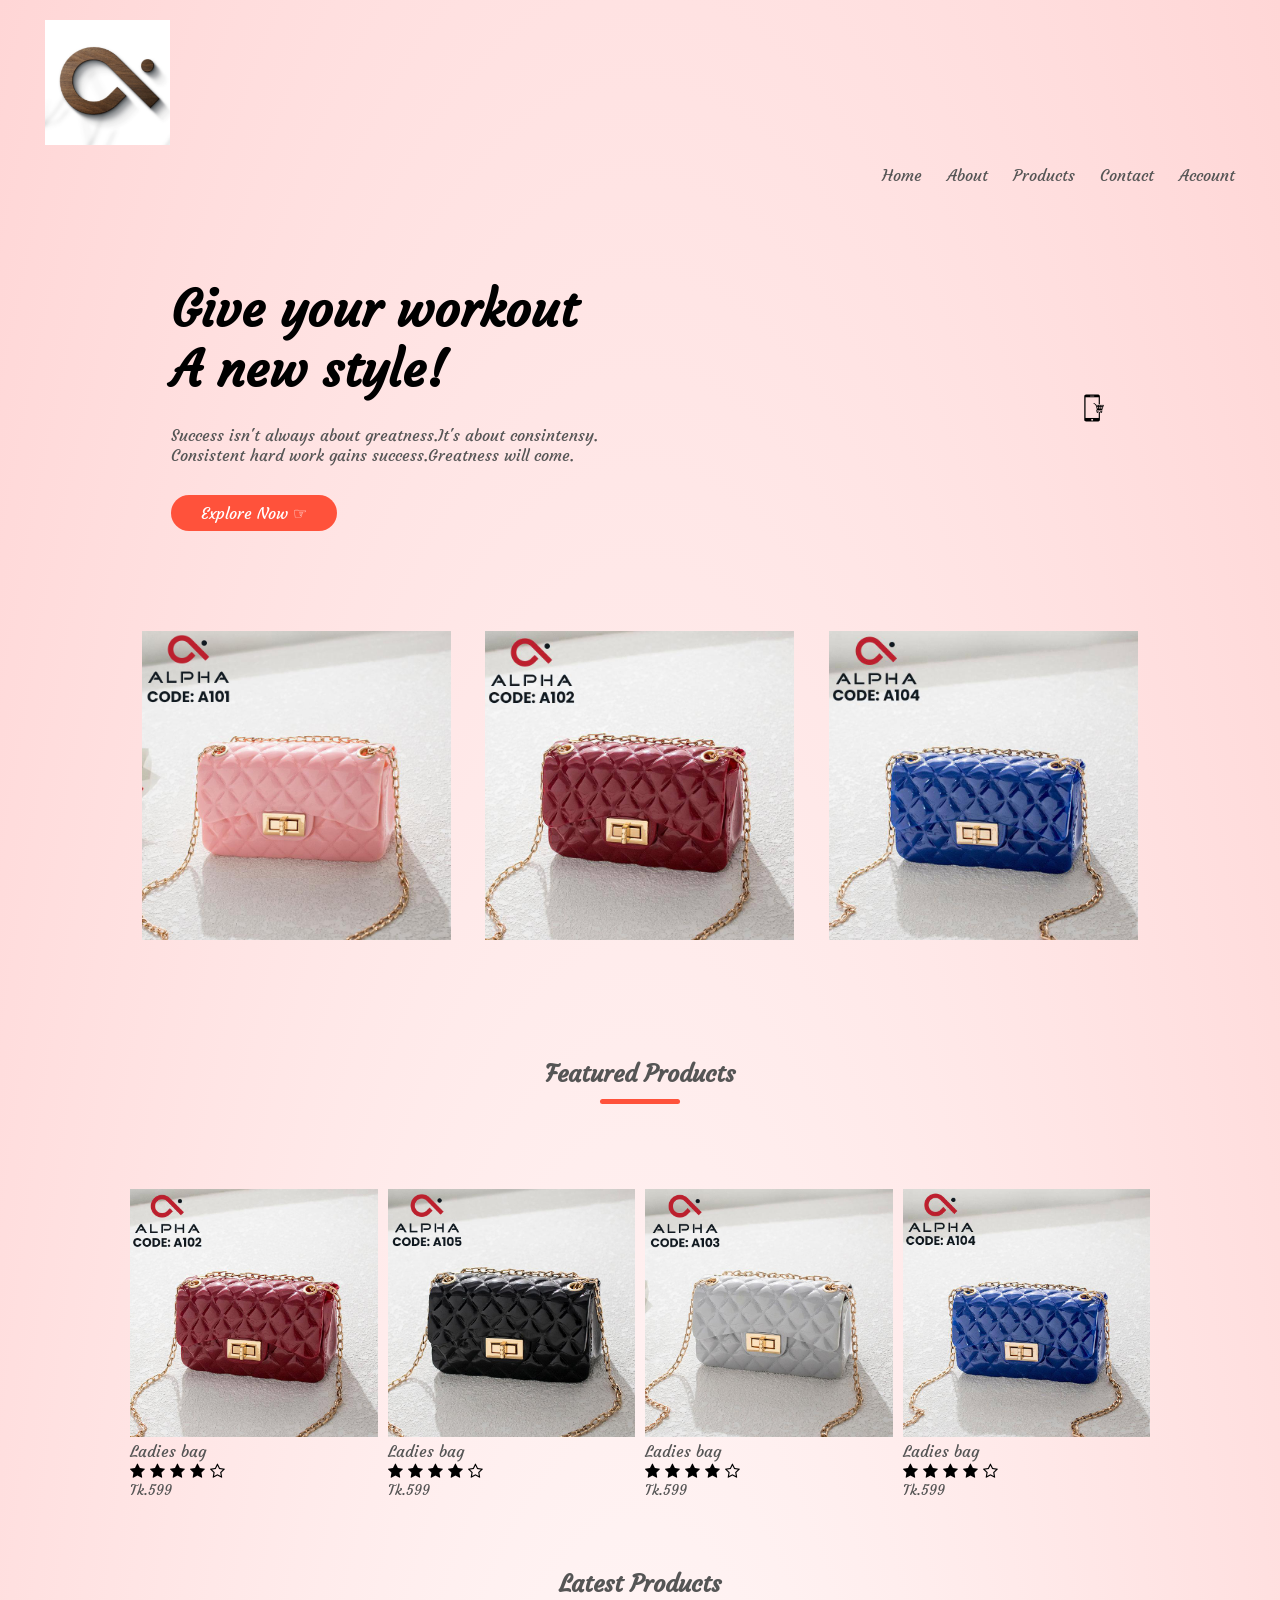
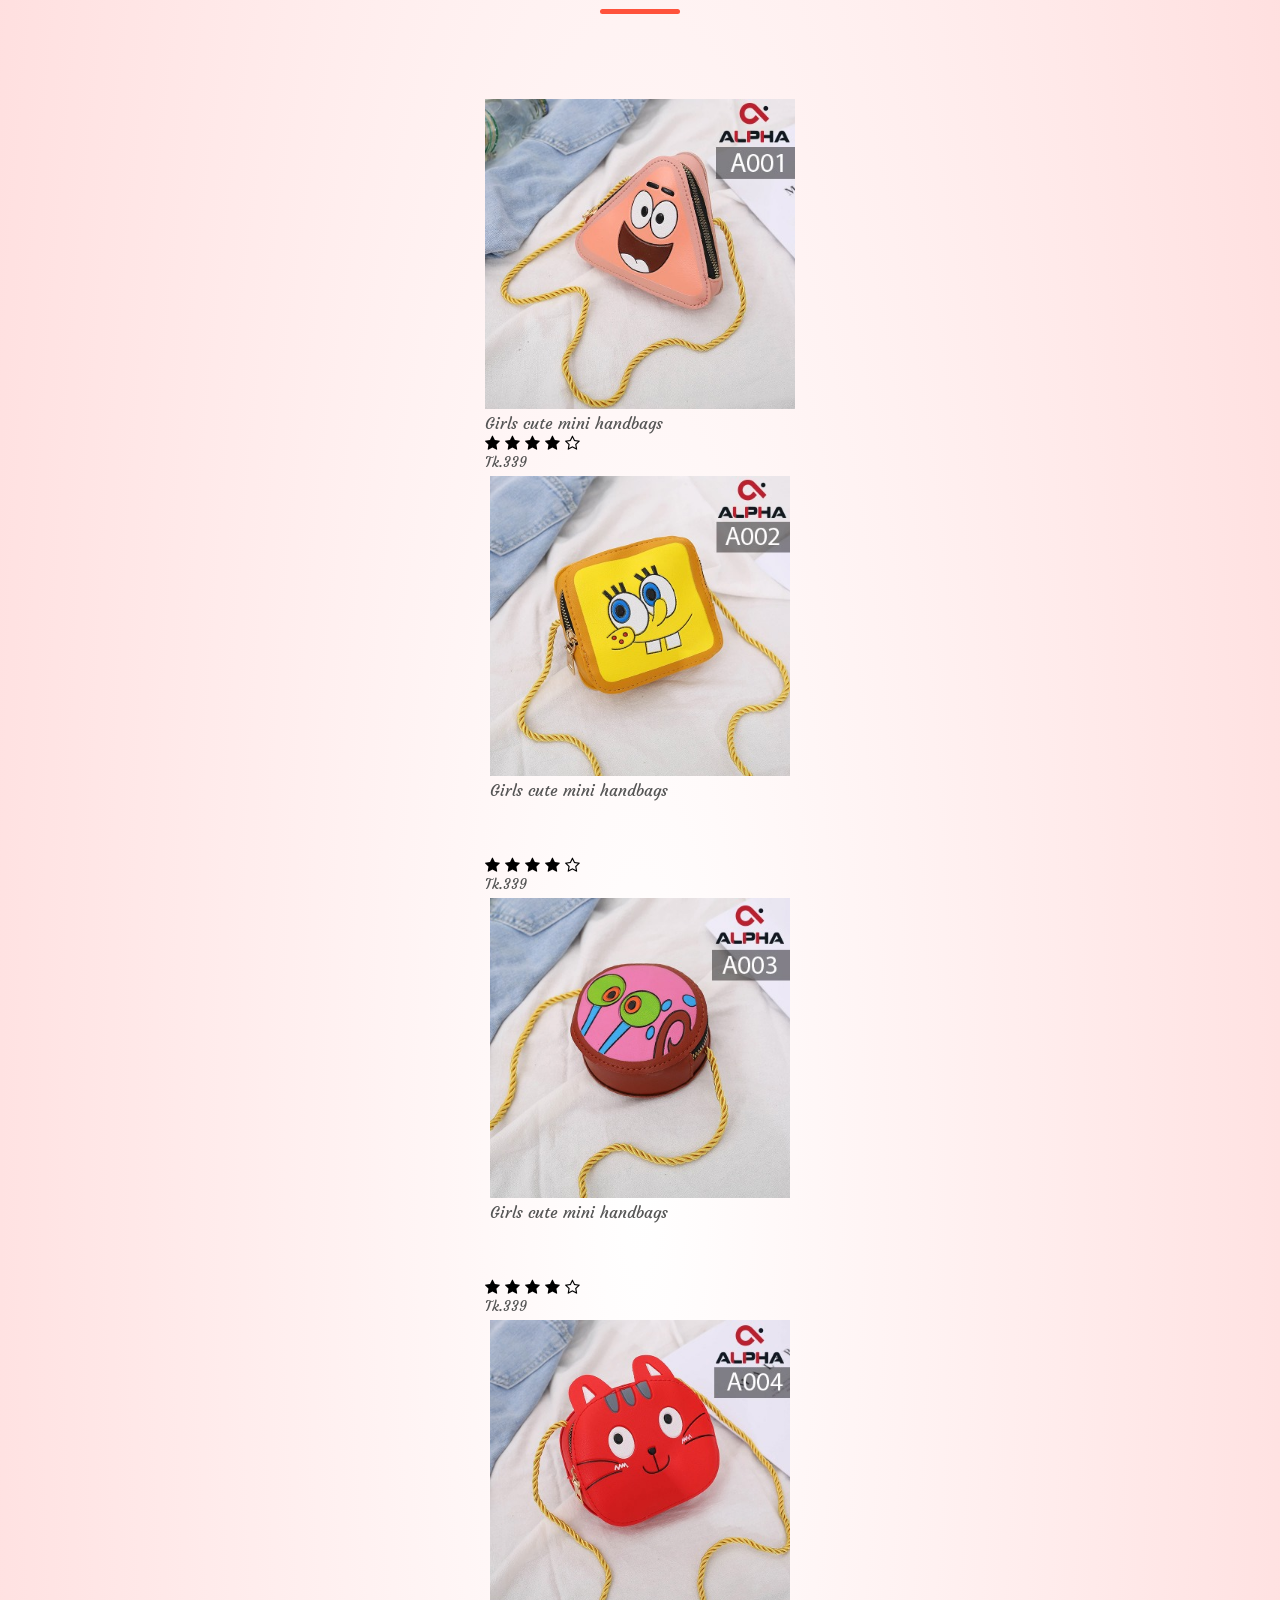
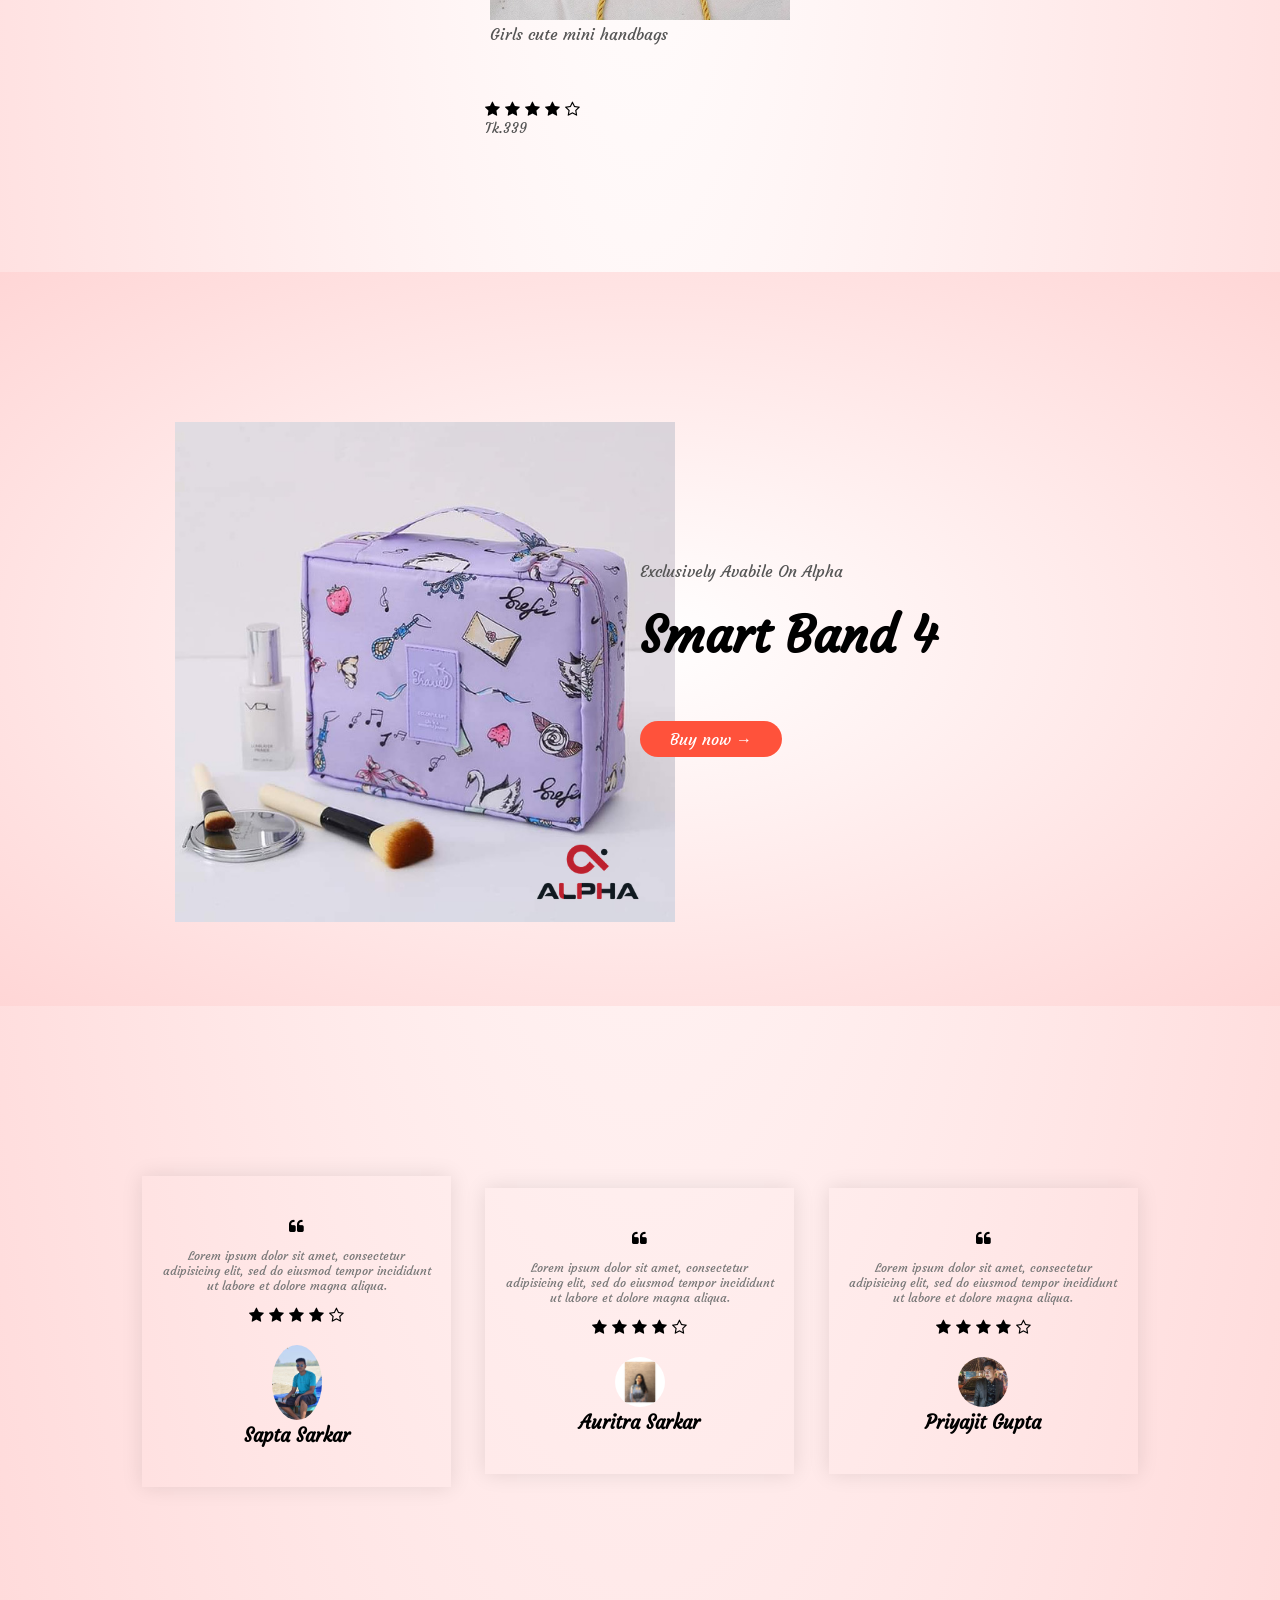
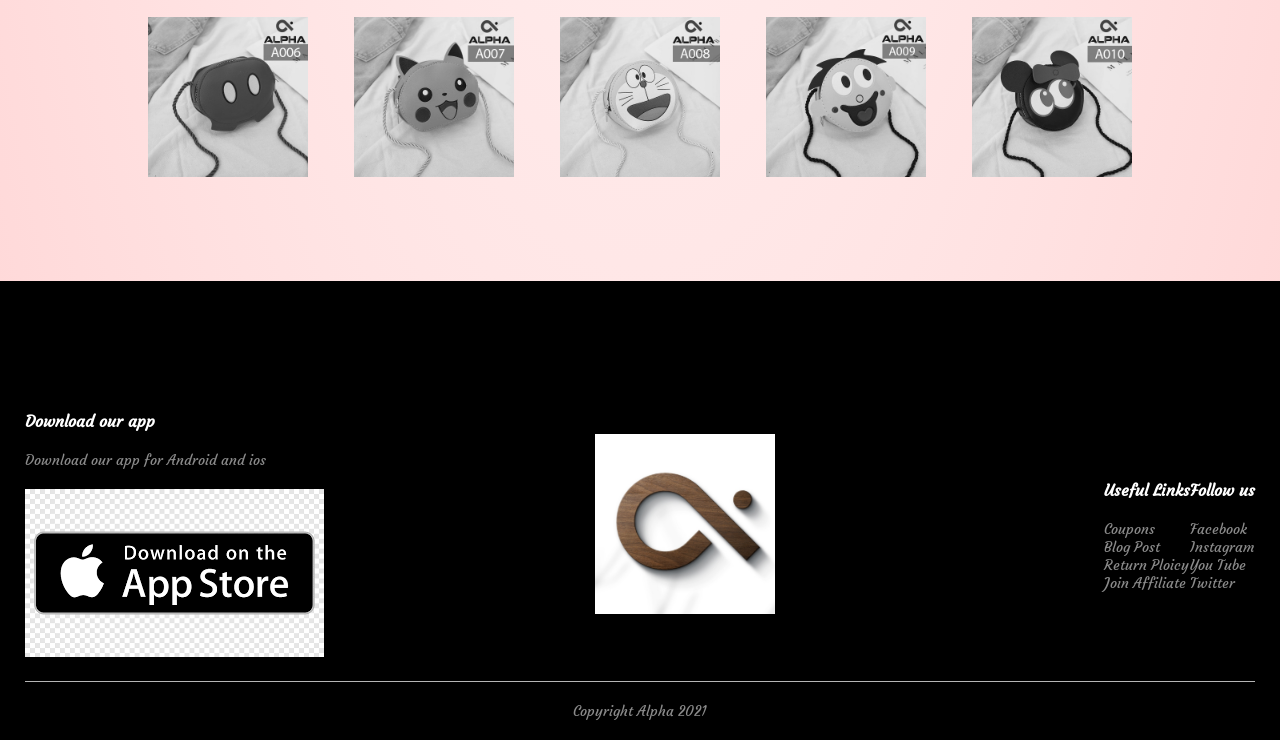
<file: index.html>
<!DOCTYPE html>
<html lang="en">
 <head>
 	 <meta charset="utf-8">
   <meta name="viewport" content="width=device-width,initial-scale=1.0">
 	 <title>Pakhi| Ecommerce Website</title>
 	 <link rel="stylesheet" type="text/css" href="ecom.css">
 	  <link rel="preconnect" href="https://fonts.gstatic.com">
      <link href="https://fonts.googleapis.com/css2?family=Courgette&display=swap" rel="stylesheet">
      <link rel="stylesheet" type="text/css" href="https://cdnjs.cloudflare.com/ajax/libs/font-awesome/4.7.0/css/font-awesome.css">
 </head>
  <body>
  	 <div class="header">
  	   <div class="container">
  	 	   <div class="behave">
  	 	     <img src="images2/titir.jpg" width="125px">
          </div>
            <nav id="MenuItems">
              <ul>
               <li><a href="">Home</a></li>
  	 	 	 	     <li><a href="">About</a></li> 
  	 	 	 	     <li><a href="">Products</a></li>
  	 	 	 	     <li><a href="">Contact</a></li>
  	 	 	 	     <li><a href="">Account</a></li>
              </ul>
          </nav>
  	      <div class="row">
  	 	  	  <div class="col-2">
  	 	  	 	 <h1>Give your workout <br> A new style!</h1>
  	 	  	 	  <p>Success isn't always about greatness.It's about consintensy.<br>Consistent hard work gains success.Greatness will come.</p>
             <a href="" class="btn">Explore Now &#9758;</a>
            </div>
            <img src="images2/cart.png" width="30px" height="30px">
            <img src="images2/menu.png" class="menu-icon" onclick="menutoggle() ">
          </div>
  	 </div>
  	  <div class="categories">
  	  	<div class="small-container">
  	  	  <div class="row">
  	  	 	  <div class="col-3">
  	  	 	 	  <img src="images2/titir1.jpg">
  	  	 	  </div>
  	  	 	  <div class="col-3">
  	  	 	 	  <img src="images2/titir2.jpg">
  	  	 	  </div>
  	  	 	  <div class="col-3">
  	  	 	 	  <img src="images2/titir4.jpg">
  	  	 	  </div>
  	  	  </div>
  	  	</div>
  	  </div>
      <div class="small-container">
      	<h2 class="title">Featured Products</h2>
      	<div class="row">
      	 	 	<div class="col-4">
        	 	 	 <img src="images2/titir2.jpg">
        	 	 	 <h4>Ladies bag</h4>
              <div class="rating">
                <i class="fa fa-star"></i>
                <i class="fa fa-star"></i>
                <i class="fa fa-star"></i>
                <i class="fa fa-star"></i>
                <i class="fa fa-star-o"></i>
              </div>
              <p>Tk.599</p>
            </div>

      	 	 	<div class="col-4">
      	 	 	 <img src="images2/titir5.jpg">
      	 	 	 <h4>Ladies bag</h4>
            <div class="rating">
              <i class="fa fa-star"></i>
              <i class="fa fa-star"></i>
              <i class="fa fa-star"></i>
              <i class="fa fa-star"></i>
              <i class="fa fa-star-o"></i>
            </div>
            <p>Tk.599</p>
      	 	 	</div>

      	 	 	<div class="col-4">
      	 	 	 <img src="images2/titir3.jpg">
      	 	 	 <h4>Ladies bag</h4>
            <div class="rating">
             <i class="fa fa-star"></i>
              <i class="fa fa-star"></i>
              <i class="fa fa-star"></i>
              <i class="fa fa-star"></i>
              <i class="fa fa-star-o"></i>
            </div>
            <p>Tk.599</p>
      	 	 	</div>

      	 	 	<div class="col-4">
      	 	 	 <img src="images2/titir4.jpg">
      	 	 	 <h4>Ladies bag</h4>
            <div class="rating">
             <i class="fa fa-star"></i>
             <i class="fa fa-star"></i>
             <i class="fa fa-star"></i>
             <i class="fa fa-star"></i>
             <i class="fa fa-star-o"></i>
            </div>
            <p>Tk.599</p>
      	 	 	</div>

      	 </div>
      	</div>
      	  <h2 class="title">Latest Products</h2>
         <div class="row">
      	 	 <div class="col-4">
      	 	 	 <div>
      	 	 	 	 <img src="images2/tt1.jpg">
      	 	 	     <h4>Girls cute mini handbags</h4>
      	 	 	 </div>

      	 	 	 <div class="rating">
      	 	 		  <i class="fa fa-star"></i>
      	 	 		  <i class="fa fa-star"></i>
      	 	 		  <i class="fa fa-star"></i>
                      <i class="fa fa-star"></i>
      	 	 		  <i class="fa fa-star-o"></i>
      	 	 	 </div>
      	 	 	 <p>Tk.339</p>
      	 	 	   <div class="col-4">
      	 	 	      <img src="images2/tt2.jpg">
      	 	 	     <h4>Girls cute mini handbags</h4>
      	 	 	   </div>
      	 	 	 <div class="rating">
      	 	 		  <i class="fa fa-star"></i>
      	 	 		  <i class="fa fa-star"></i>
      	 	 		  <i class="fa fa-star"></i>
                      <i class="fa fa-star"></i>
      	 	 		  <i class="fa fa-star-o"></i>
      	 	 	 </div>
      	 	 	   <p>Tk.339</p>
      	 	 	   <div class="col-4">
      	 	 	      <img src="images2/tt3.jpg">
      	 	 	      <h4>Girls cute mini handbags</h4>
      	 	 	  </div>
      	 	 	 <div class="rating">
      	 	 		  <i class="fa fa-star"></i>
      	 	 		  <i class="fa fa-star"></i>
      	 	 		  <i class="fa fa-star"></i>
                      <i class="fa fa-star"></i>
      	 	 		  <i class="fa fa-star-o"></i>
      	 	 	 </div>
      	 	 	 <p>Tk.339</p>
      	 	 	 <div class="col-4">
      	 	 	     <img src="images2/tt4.jpg">
      	 	 	     <h4>Girls cute mini handbags</h4>
      	 	 	 </div>
      	 	 	 <div class="rating">
      	 	 		  <i class="fa fa-star"></i>
      	 	 		  <i class="fa fa-star"></i>
      	 	 		  <i class="fa fa-star"></i>
                      <i class="fa fa-star"></i>
      	 	 		  <i class="fa fa-star-o"></i>
      	 	 	 </div>
      	 	 	 <p>Tk.339</p>
      	 	 </div>
      </div>
      <div class="offer">
      	  <div class="small-container">
      	  	 <div class="row">
      	  	 	 <div class="col-2">
      	  	 	 	<img src="images2/ta1.png" class="offer-img">
      	  	 	 </div>
      	  	 	 <div class="col-2">
      	  	 	 	<p>Exclusively Avabile On Alpha</p>
      	  	 	 	 <h1>Smart Band 4</h1>
      	  	 	 	 <a href="" class="btn">Buy now &#8594;</a>
      	  	 	 </div>
      	  	 </div>
      	  </div>
      </div>
      <div class="testimonial">
      	 <div class="small-container">
      	 	 <div class="row">
      	 	 	 <div class="col-3">
      	 	 	 	 <i class="fa fa-quote-left"></i>
      	 	 	 	 <p>Lorem ipsum dolor sit amet, consectetur adipisicing elit, sed do eiusmod
      	 	 	 	 tempor incididunt ut labore et dolore magna aliqua.</p>
      	 	 	 	 <div class="rating">
      	 	 		      <i class="fa fa-star"></i>
                          <i class="fa fa-star"></i>
      	 	 		      <i class="fa fa-star"></i>
                          <i class="fa fa-star"></i>
      	 	 		      <i class="fa fa-star-o"></i>
      	 	 	     </div>
      	 	 	     <img src="images2/sp.jpg">
      	 	 	     <h3>Sapta Sarkar</h3>
      	 	 	 </div>
      	 	 	   <div class="col-3">
      	 	 	 	 <i class="fa fa-quote-left"></i>
      	 	 	 	 <p>Lorem ipsum dolor sit amet, consectetur adipisicing elit, sed do eiusmod
      	 	 	 	 tempor incididunt ut labore et dolore magna aliqua.</p>
      	 	 	 	 <div class="rating">
      	 	 		      <i class="fa fa-star"></i>
                          <i class="fa fa-star"></i>
      	 	 		      <i class="fa fa-star"></i>
                          <i class="fa fa-star"></i>
      	 	 		      <i class="fa fa-star-o"></i>
      	 	 	     </div>
      	 	 	     <img src="images2/spt.jpg">
      	 	 	     <h3>Auritra Sarkar</h3>
      	 	 	 </div>
      	 	 	   <div class="col-3">
      	 	 	 	 <i class="fa fa-quote-left"></i>
      	 	 	 	 <p>Lorem ipsum dolor sit amet, consectetur adipisicing elit, sed do eiusmod
      	 	 	 	 tempor incididunt ut labore et dolore magna aliqua.</p>
      	 	 	 	 <div class="rating">
      	 	 		      <i class="fa fa-star"></i>
                          <i class="fa fa-star"></i>
      	 	 		      <i class="fa fa-star"></i>
                          <i class="fa fa-star"></i>
      	 	 		      <i class="fa fa-star-o"></i>
      	 	 	     </div>
      	 	 	     <img src="images2/spp.jpg">
      	 	 	     <h3>Priyajit Gupta</h3>
      	 	 	 </div>
      	 	 </div>
      	 </div>
      </div>
      <div class="brands">
       <div class="small-container">
         <div class="row">
           <div class="col-5">
              <img src="images2/tt6.jpg">
           </div>
            <div class="col-5">
              <img src="images2/tt7.jpg">
           </div>
           <div class="col-5">
              <img src="images2/tt8.jpg">
           </div>
           <div class="col-5">
              <img src="images2/tt9.jpg">
           </div>
           <div class="col-5">
              <img src="images2/tt10.jpg">
           </div>
         </div>
       </div>
    </div>
    <div class="footer">
      <div class="container">
        <div class="row">
          <div class="footer-col-1">
            <h3>Download our app</h3>
            <p>Download our app for Android and ios</p>
            <div class="app-logo">
              <img src="images2/app.png">
            </div>
          </div>
          <div class="footer-col-2">
            <img src="images2/titir.jpg">
          </div>
          <div class="footer-col-3">
            <h3>Useful Links</h3>
            <ul>
              <li>Coupons</li>
              <li>Blog Post</li>
              <li>Return Ploicy</li>
              <li>Join Affiliate</li>
            </ul>
          </div>
           <div class="footer-col-4">
            <h3>Follow us</h3>
            <ul>
              <li>Facebook</li>
              <li>Instagram</li>
              <li>You Tube</li>
              <li>Twitter</li>
            </ul>
          </div>
        </div>
        <hr>
        <p class="Copyright">Copyright Alpha 2021</p>
      </div>
    </div>
    <script type="text/javascript">
      var MenuItems=document.getElementById("MenuItems");
      MenuItems .style .maxHeight="0px";
      function menutoggle(){
        if (menuItems .style .maxHeight=="0px";)
        {MenuItems .style .maxHeight="200px";}
        else{MenuItems .style .maxHeight="0px";}
      }
    </script>
  </body>
  </html>
</file>
<file: ecom.css>
*{
	margin: 0;
	padding: 0;
	box-sizing: border-box;
}
body{
	font-family: 'Courgette', cursive;
}
.behave{
	display: flex;
	align-items: center;
	padding: 20px;
}
nav{
	flex: 1;
	text-align: right;
}
nav ul {
	display: inline-block;
	list-style-type: none;
}
nav ul li{
	display: inline-block;
	margin-right: 20px;
}
a{
	text-decoration: none;
	color: #555;
}
p {
	color: #555;
}
.container{
	max-width: 1300px;
	margin: auto;
	padding-left: 25px;
	padding-right: 25px;
}
.row{
	display: flex;
	align-items: center;
	flex-wrap: wrap;
	justify-content: space-around;
}
.col-2{
	flex-basis: 50%;
	min-width: 300px;

}

.col-2 h1{
	font-size: 50px;
	line-height: 60px;
	margin: 25px 0;
}
.btn{
	display: inline-block;
	background: #ff523b;
	color: #fff;
	padding: 8px 30px;
	margin: 30px 0;
	border-radius: 30px;
	transition: background 0.5s;
}
.btn:hover{
	background: #563434;
}
.header{
	background: radial-gradient(#fff,#ffd6d6);
}
.header .row{
	margin-top: 70px;i
}
.categories{
	margin: 70px 0;
}
.col-3{
	flex-basis: 30%;
	min-width: 250px;
	margin-bottom: 30px;
}
.col-3 img{
	width: 100%;

}
.small-container{
	max-width: 1080px;
	margin: auto;
	padding-right: 25px;
	padding-left: 25px;
}
.col-4{
	padding: 5px;
	flex-basis: 25%;
	min-width: 200px;
	margin-bottom: 50px;
	transition: transform 0.5s;
}
.col-4 img{
	width: 100%;
}
.title{
	text-align: center;
	margin: 0 auto 80px;
	position: relative;
	line-height: 60px;
	color: #555;
}
.title:after{
	content:'';
 width:80px;
 background: #ff523b;
 height: 5px;
 border-radius: 5px;
 position: absolute;
 bottom: 0;
 left: 50%;
 transform: translateX(-50%);
}
h4{
 color: #555;
 font-weight: normal;
}
.col-4 p{
	font-size: 14px;
}
.rating.fa{
 color: #ff523b;
}
.col-4:hover{
	transform: translateY(-5px);
}
.offer{
	background: radial-gradient(#fff,#ffd6d6);
	margin-top: 80px;
	padding: 30px 0;
}
.col-2 .offer-img{
	padding: 50px;
}
.testimonial{
	padding-top: 100px;
}
.testimonial .col-3{
	text-align: center;
	padding: 40px 20px;
	box-shadow: 0 0 20px 0px rgba(0,0,0,0.1);
	cursor: pointer;
	transition: transform 0.5s;
}
.testimonial .col-3 img{
width: 50px;
margin-top: 20px;
border-radius: 50%;
}
.testimonial .col-3:hover{
	transform: translateY(-10px);
}
.fa .fa-quote-left{
	color: #ff523b;
	font-size: 34px;
}
.col-3 p{
	margin: 12px 0;
	font-size: 12px;
	color: #777;
}
.testimonal .col-3 h3{
	color: #555;
	font-weight: 600px;
	font-size: 16px;
}
.brands{
	margin: 100px auto;
}
.col-5{
	width: 160px;
}
.col-5 img{
	width: 100%;
	cursor: pointer;
	filter: grayscale(100%);
}
.col-5 img:hover{
	filter: grayscale(0);
}
.footer{
	background: #000;
	color: #8a8a8a;
	font-size: 14px;
	padding: 60px 0 20px;
}
.footer p{
	color: #8a8a8a;
}
.footer h3{
	color: #fff;
	margin-bottom: 20px;
}
.footer-col-1 .footer-col-2 .footer-col-3 .footer-col-4{
min-width: 250px;
margin-bottom: 20px;
}
..footer-col-1{
	flex-basis: 30%;
}
.footer-col-2{
	flex: 1;
	text-align: center;
}
.footer-col-2 img{
	width: 180px;
	margin-bottom: 20px;
}
.footer-col-3 ..footer-col-4{
	flex-basis: 12%;
	text-align: center;
}
ul{
	list-style-type: none;
}
.app-logo{
	margin-top: 20px;
}
.app-logo{
	width: 140px;
}
.footer hr{
border: none;
background: #b5b5b5;
height: 1px;
margin: 20px 0;
}
.Copyright{
	text-align: center;
}
.menu-icon{
	width: 28px;
	display: none;
}
@media only screen and(max-width: 800px;){
	nav ul{
		position: absolute;top: 70px;
		left: 0;
		background: #333;
		width: 100px;
		overflow: hidden;
		transition: max-height:0.5s;
	}
	nav ul li{
		display: block;
		margin-right: 50px;
		margin-top: 10px;
		margin-bottom: 10px;
	}
	nav ul li a{
		color: #fff;
	}
	.menu-icon{
		display: block;
		cursor: pointer;
	}
}
@media only screen and(max-width: 600px;){
   .row{
	  text-align: center;
    }
   .col-2 .col-3 .col-4{
   	flex-basis: 100%;
   }
}
</file>
